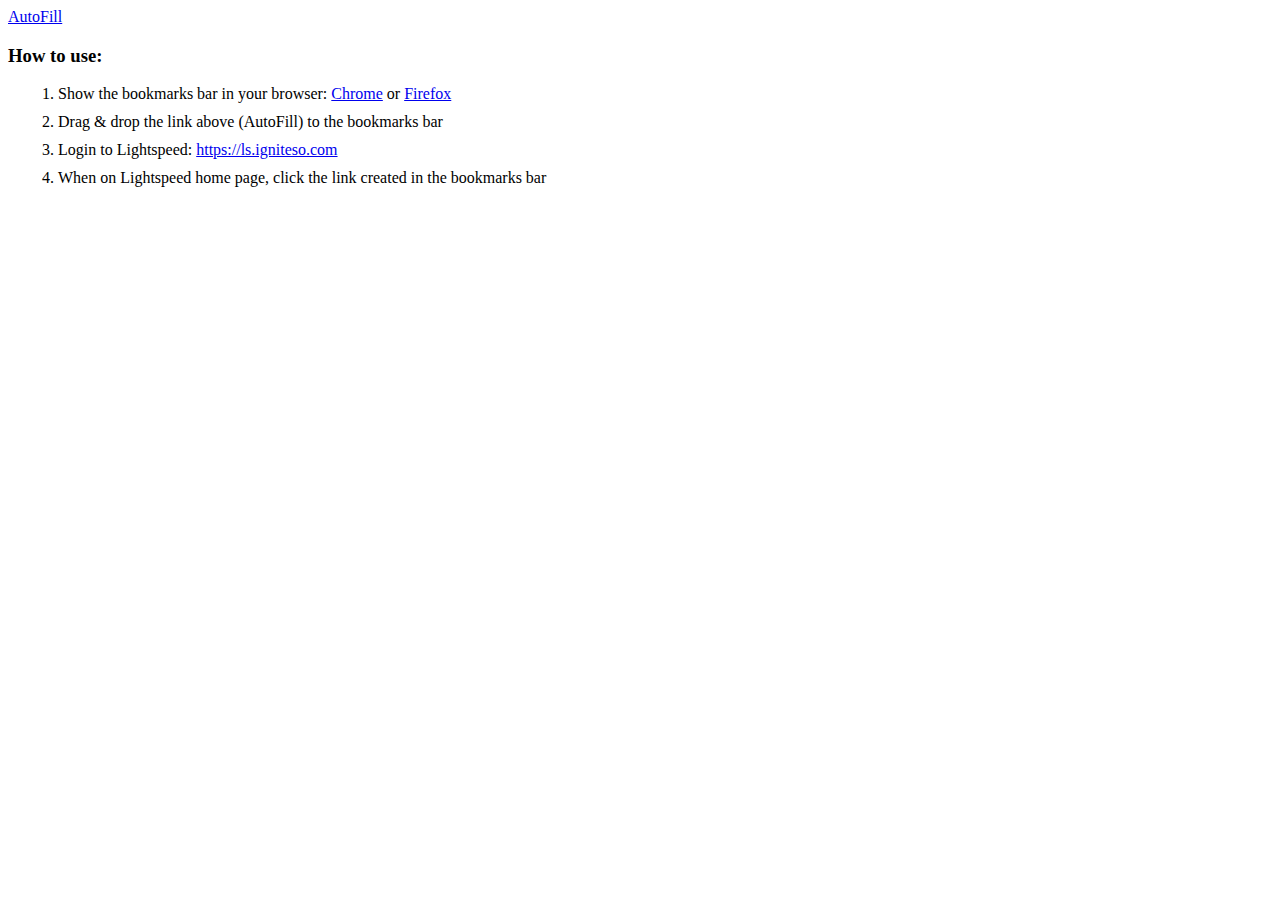
<file: index.html>
﻿<head>
<style>
ol li 
{
    margin: 10px;
}
</style>
</head>
<body>
<a onclick="window.alert('Drag me to Favorites bar or right click on me and select Bookmark This Link/Add to Favorites');return false;" 
   href="javascript:(function()%7BjQuery.getScript(%22https://raw.githack.com/s-iaroshenko/redmine-autofiller/master/loader.js%22)%7D())">
AutoFill
</a>
<div>
<h3>How to use:</h3>
<ol>

  <li> Show the bookmarks bar in your browser: 
       <a href="https://www.howtogeek.com/415733/how-to-show-or-hide-the-google-chrome-bookmarks-bar/" target="_blank">Chrome</a>
       or <a href="https://support.mozilla.org/en-US/kb/bookmarks-toolbar-display-favorite-websites" target="_blank">Firefox</a>
  <li> Drag &amp; drop the link above (AutoFill) to the bookmarks bar
  <li> Login to Lightspeed: <a href="https://ls.igniteso.com" target="_blank">https://ls.igniteso.com</a>
  <li> When on Lightspeed home page, click the link created in the bookmarks bar

</ol>
</div>
</body>
</file>
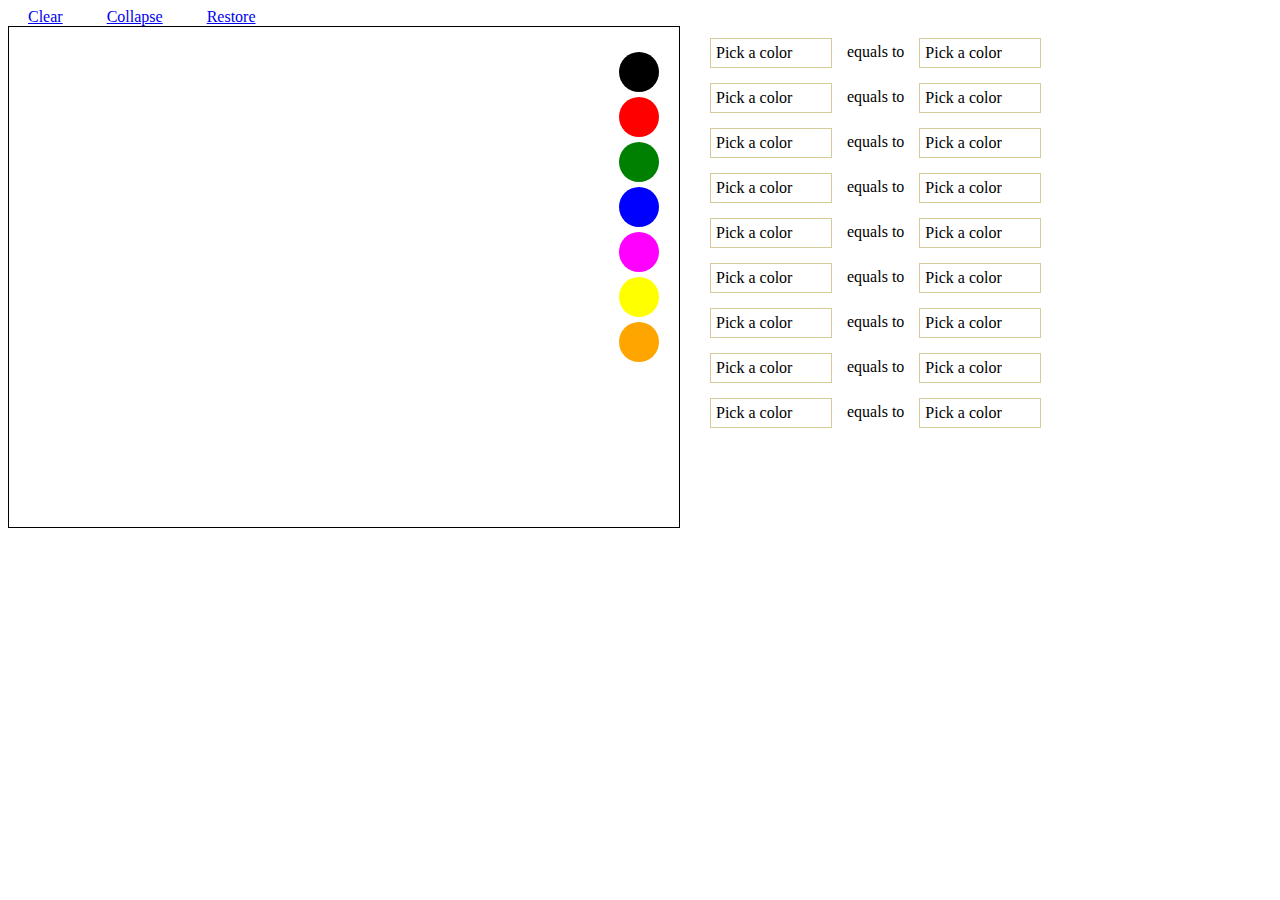
<file: collapse/index.html>
﻿<html>
<head>
	<link rel="stylesheet" type="text/css" href="master.css" />
	<script type="text/javascript" src="select.js"></script>
	<script type="text/javascript" src="vector_svg.js"></script>
	<script type="text/javascript" src="mouse.js"></script>

	<script type="text/javascript">
		window.onload = function() {
			VectorSVG.init(document.getElementById("svg"));
			var eq = document.getElementById("equations");
			for (var i = 0; i < 9; ++i) {
				createSelectPair(eq);
			}
		}
	</script>
</head>
<body>
	<div class="container">
		<div>
			<div class="tools">
				<a href="javascript:VectorSVG.clear()">Clear</a>
				<a href="javascript:VectorSVG.startCollapse()">Collapse</a>
				<a href="javascript:VectorSVG.restore()">Restore</a>
			</div>		                                       
			<svg id="svg" width="670" height="500"></svg>
		</div>
		<div id="equations"></div>
	</div>
</body>
</html>
</file>
<file: collapse/master.css>
﻿#svg {
  border: 1px black solid;
}

.container {
  display: -webkit-flex;
  display: flex;
}

.tools a, #equations {
  margin: 20px;
}

#equations div {
   margin: 5px;
   display:flex;
   flex-wrap: wrap;
}

#equations div span.divisor {
    margin: 10px;
}


.dropdown { display: table-cell; margin: 5px;}
.dropdown dd, .dropdown dt, .dropdown ul { margin:0px; padding:0px; }
.dropdown dd { position:relative; }
.dropdown a, .dropdown a:visited { text-decoration:none; outline:none;}
.dropdown dt a { color: black; display:block; border:1px solid #d4ca9a; width:120px;}
.dropdown dt a span {cursor:pointer; display:block; padding:5px;}
.dropdown dd ul { border:1px solid #d4ca9a; left:0px; padding:0px 0px; position:absolute; top:2px; width:auto; min-width:140px; list-style:none;}
.dropdown dd ul li a { padding:5px; display:block;}

.hidden {display: none !important; }
</file>
